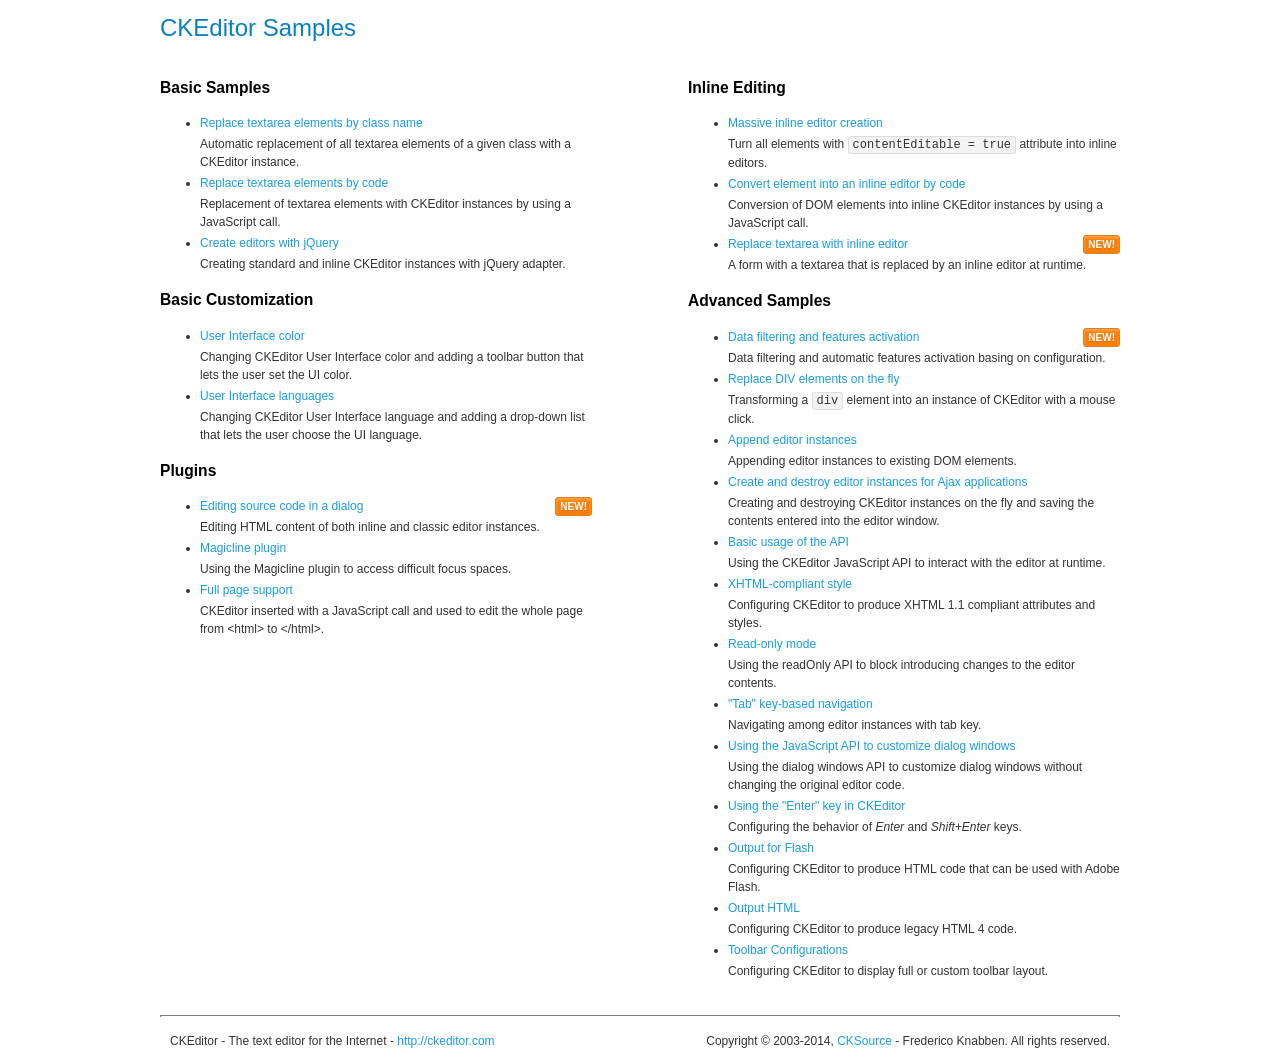
<file: samples/index.html>
<!DOCTYPE html>
<!--
Copyright (c) 2003-2014, CKSource - Frederico Knabben. All rights reserved.
For licensing, see LICENSE.md or http://ckeditor.com/license
-->
<html>
<head>
	<meta charset="utf-8">
	<title>CKEditor Samples</title>
	<link rel="stylesheet" href="sample.css">
</head>
<body>
	<h1 class="samples">
		CKEditor Samples
	</h1>
	<div class="twoColumns">
		<div class="twoColumnsLeft">
			<h2 class="samples">
				Basic Samples
			</h2>
			<dl class="samples">
				<dt><a class="samples" href="replacebyclass.html">Replace textarea elements by class name</a></dt>
				<dd>Automatic replacement of all textarea elements of a given class with a CKEditor instance.</dd>

				<dt><a class="samples" href="replacebycode.html">Replace textarea elements by code</a></dt>
				<dd>Replacement of textarea elements with CKEditor instances by using a JavaScript call.</dd>

				<dt><a class="samples" href="jquery.html">Create editors with jQuery</a></dt>
				<dd>Creating standard and inline CKEditor instances with jQuery adapter.</dd>
			</dl>

			<h2 class="samples">
				Basic Customization
			</h2>
			<dl class="samples">
				<dt><a class="samples" href="uicolor.html">User Interface color</a></dt>
				<dd>Changing CKEditor User Interface color and adding a toolbar button that lets the user set the UI color.</dd>

				<dt><a class="samples" href="uilanguages.html">User Interface languages</a></dt>
				<dd>Changing CKEditor User Interface language and adding a drop-down list that lets the user choose the UI language.</dd>
			</dl>


			<h2 class="samples">Plugins</h2>
<dl class="samples">
<dt><a class="samples" href="plugins/sourcedialog/sourcedialog.html">Editing source code in a dialog</a><span class="new">New!</span></dt>
<dd>Editing HTML content of both inline and classic editor instances.</dd>

<dt><a class="samples" href="plugins/magicline/magicline.html">Magicline plugin</a></dt>
<dd>Using the Magicline plugin to access difficult focus spaces.</dd>

<dt><a class="samples" href="plugins/wysiwygarea/fullpage.html">Full page support</a></dt>
<dd>CKEditor inserted with a JavaScript call and used to edit the whole page from &lt;html&gt; to &lt;/html&gt;.</dd>
</dl>
		</div>
		<div class="twoColumnsRight">
			<h2 class="samples">
				Inline Editing
			</h2>
			<dl class="samples">
				<dt><a class="samples" href="inlineall.html">Massive inline editor creation</a></dt>
				<dd>Turn all elements with <code>contentEditable = true</code> attribute into inline editors.</dd>

				<dt><a class="samples" href="inlinebycode.html">Convert element into an inline editor by code</a></dt>
				<dd>Conversion of DOM elements into inline CKEditor instances by using a JavaScript call.</dd>

				<dt><a class="samples" href="inlinetextarea.html">Replace textarea with inline editor</a> <span class="new">New!</span></dt>
				<dd>A form with a textarea that is replaced by an inline editor at runtime.</dd>

				
			</dl>

			<h2 class="samples">
				Advanced Samples
			</h2>
			<dl class="samples">
				<dt><a class="samples" href="datafiltering.html">Data filtering and features activation</a> <span class="new">New!</span></dt>
				<dd>Data filtering and automatic features activation basing on configuration.</dd>

				<dt><a class="samples" href="divreplace.html">Replace DIV elements on the fly</a></dt>
				<dd>Transforming a <code>div</code> element into an instance of CKEditor with a mouse click.</dd>

				<dt><a class="samples" href="appendto.html">Append editor instances</a></dt>
				<dd>Appending editor instances to existing DOM elements.</dd>

				<dt><a class="samples" href="ajax.html">Create and destroy editor instances for Ajax applications</a></dt>
				<dd>Creating and destroying CKEditor instances on the fly and saving the contents entered into the editor window.</dd>

				<dt><a class="samples" href="api.html">Basic usage of the API</a></dt>
				<dd>Using the CKEditor JavaScript API to interact with the editor at runtime.</dd>

				<dt><a class="samples" href="xhtmlstyle.html">XHTML-compliant style</a></dt>
				<dd>Configuring CKEditor to produce XHTML 1.1 compliant attributes and styles.</dd>

				<dt><a class="samples" href="readonly.html">Read-only mode</a></dt>
				<dd>Using the readOnly API to block introducing changes to the editor contents.</dd>

				<dt><a class="samples" href="tabindex.html">"Tab" key-based navigation</a></dt>
				<dd>Navigating among editor instances with tab key.</dd>


				
<dt><a class="samples" href="plugins/dialog/dialog.html">Using the JavaScript API to customize dialog windows</a></dt>
<dd>Using the dialog windows API to customize dialog windows without changing the original editor code.</dd>

<dt><a class="samples" href="plugins/enterkey/enterkey.html">Using the &quot;Enter&quot; key in CKEditor</a></dt>
<dd>Configuring the behavior of <em>Enter</em> and <em>Shift+Enter</em> keys.</dd>

<dt><a class="samples" href="plugins/htmlwriter/outputforflash.html">Output for Flash</a></dt>
<dd>Configuring CKEditor to produce HTML code that can be used with Adobe Flash.</dd>

<dt><a class="samples" href="plugins/htmlwriter/outputhtml.html">Output HTML</a></dt>
<dd>Configuring CKEditor to produce legacy HTML 4 code.</dd>

<dt><a class="samples" href="plugins/toolbar/toolbar.html">Toolbar Configurations</a></dt>
<dd>Configuring CKEditor to display full or custom toolbar layout.</dd>

			</dl>
		</div>
	</div>
	<div id="footer">
		<hr>
		<p>
			CKEditor - The text editor for the Internet - <a class="samples" href="http://ckeditor.com/">http://ckeditor.com</a>
		</p>
		<p id="copy">
			Copyright &copy; 2003-2014, <a class="samples" href="http://cksource.com/">CKSource</a> - Frederico Knabben. All rights reserved.
		</p>
	</div>
</body>
</html>
</file>
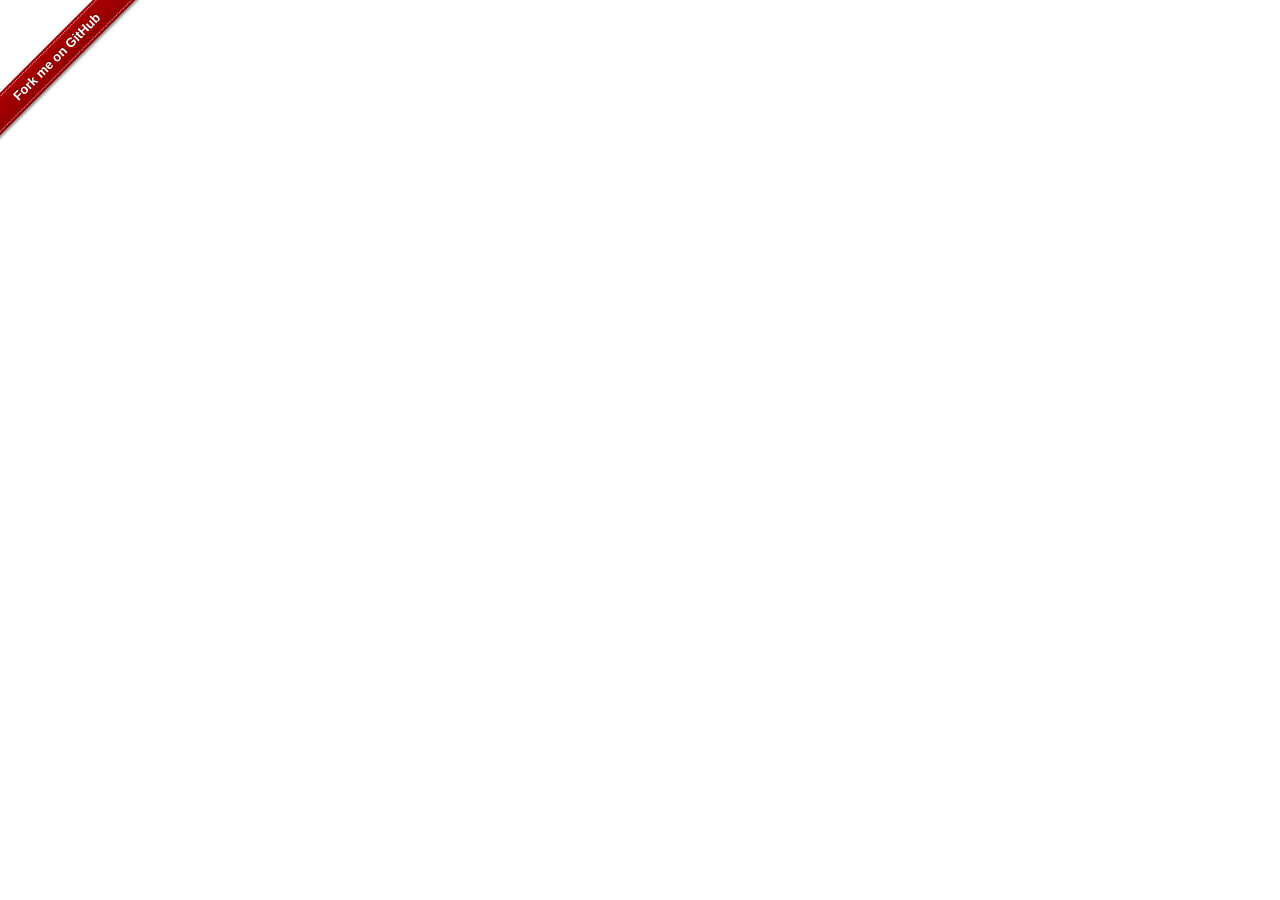
<file: plugins/leaflet/scripts/leaflet-providers/index.html>
<!doctype html>
<html lang="en">
<head>
	<title>Leaflet Provider Demo</title>
	<meta charset="utf-8" />
	<meta name="viewport" content="width=device-width, initial-scale=1.0">
	<meta http-equiv="Content-Type" content="text/html; charset=UTF-8" />
	<!-- Leaflet style. REQUIRED! -->
	<link rel="stylesheet" href="http://cdn.leafletjs.com/leaflet-0.7/leaflet.css" />
	<style>
		html { height: 100% }
		body { height: 100%; margin: 0; padding: 0;}
		.map { height: 100% }
	</style>
	<!--Fork Me on Github ribbon, we're using the awsome version from simonwhitaker available at https://github.com/simonwhitaker/github-fork-ribbon-css  -->
	<link rel="stylesheet" href="css/gh-fork-ribbon.css" />
	<!--[if IE]>
		<link rel="stylesheet" href="css/gh-fork-ribbon.ie.css" />
	<![endif]-->
</head>
<body>
	<div class="github-fork-ribbon-wrapper left">
		<div class="github-fork-ribbon">
			<a href="https://github.com/leaflet-extras/leaflet-providers">Fork me on GitHub</a>
		</div>
	</div>
	<div id="map" class="map"></div>

	<script src="http://cdn.leafletjs.com/leaflet-0.7/leaflet-src.js"></script>
	<script src="leaflet-providers.js"></script>
	<script>
		var map = L.map('map', {
			center: [48, -3],
			zoom: 5,
			zoomControl: false
		});

		var defaultLayer = L.tileLayer.provider('OpenStreetMap.Mapnik').addTo(map);

		var baseLayers = {
			'OpenStreetMap Default': defaultLayer,
			'OpenStreetMap German Style': L.tileLayer.provider('OpenStreetMap.DE'),
			'OpenStreetMap Black and White': L.tileLayer.provider('OpenStreetMap.BlackAndWhite'),
			'OpenStreetMap H.O.T.': L.tileLayer.provider('OpenStreetMap.HOT'),
			'Thunderforest OpenCycleMap': L.tileLayer.provider('Thunderforest.OpenCycleMap'),
			'Thunderforest Transport': L.tileLayer.provider('Thunderforest.Transport'),
			'Thunderforest Landscape': L.tileLayer.provider('Thunderforest.Landscape'),
			'MapQuest OSM': L.tileLayer.provider('MapQuestOpen.OSM'),
			'MapQuest Aerial': L.tileLayer.provider('MapQuestOpen.Aerial'),
			'MapBox Example': L.tileLayer.provider('MapBox.examples.map-zr0njcqy'),
			'Stamen Toner': L.tileLayer.provider('Stamen.Toner'),
			'Stamen Terrain': L.tileLayer.provider('Stamen.Terrain'),
			'Stamen Watercolor': L.tileLayer.provider('Stamen.Watercolor'),
			'Esri WorldStreetMap': L.tileLayer.provider('Esri.WorldStreetMap'),
			'Esri DeLorme': L.tileLayer.provider('Esri.DeLorme'),
			'Esri WorldTopoMap': L.tileLayer.provider('Esri.WorldTopoMap'),
			'Esri WorldImagery': L.tileLayer.provider('Esri.WorldImagery'),
			'Esri WorldTerrain': L.tileLayer.provider('Esri.WorldTerrain'),
			'Esri WorldShadedRelief': L.tileLayer.provider('Esri.WorldShadedRelief'),
			'Esri WorldPhysical': L.tileLayer.provider('Esri.WorldPhysical'),
			'Esri OceanBasemap': L.tileLayer.provider('Esri.OceanBasemap'),
			'Esri NatGeoWorldMap': L.tileLayer.provider('Esri.NatGeoWorldMap'),
			'Esri WorldGrayCanvas': L.tileLayer.provider('Esri.WorldGrayCanvas'),
			'Nokia Normal Day': L.tileLayer.provider('Nokia.normalDay'),
			'Nokia Normal Day Grey': L.tileLayer.provider('Nokia.normalGreyDay'),
			'Nokia Satellite': L.tileLayer.provider('Nokia.satelliteNoLabelsDay'),
			'Nokia Satellite (Labeled)': L.tileLayer.provider('Nokia.satelliteYesLabelsDay'),
			'Nokia Terrain': L.tileLayer.provider('Nokia.terrainDay'),
			'Acetate': L.tileLayer.provider('Acetate')
		};

		var overlayLayers = {
			'OpenSeaMap': L.tileLayer.provider('OpenSeaMap'),
			'OpenWeatherMap Clouds': L.tileLayer.provider('OpenWeatherMap.Clouds'),
			'OpenWeatherMap CloudsClassic': L.tileLayer.provider('OpenWeatherMap.CloudsClassic'),
			'OpenWeatherMap Precipitation': L.tileLayer.provider('OpenWeatherMap.Precipitation'),
			'OpenWeatherMap PrecipitationClassic': L.tileLayer.provider('OpenWeatherMap.PrecipitationClassic'),
			'OpenWeatherMap Rain': L.tileLayer.provider('OpenWeatherMap.Rain'),
			'OpenWeatherMap RainClassic': L.tileLayer.provider('OpenWeatherMap.RainClassic'),
			'OpenWeatherMap Pressure': L.tileLayer.provider('OpenWeatherMap.Pressure'),
			'OpenWeatherMap PressureContour': L.tileLayer.provider('OpenWeatherMap.PressureContour'),
			'OpenWeatherMap Wind': L.tileLayer.provider('OpenWeatherMap.Wind'),
			'OpenWeatherMap Temperature': L.tileLayer.provider('OpenWeatherMap.Temperature'),
			'OpenWeatherMap Snow': L.tileLayer.provider('OpenWeatherMap.Snow')
		};

		var layerControl = L.control.layers(baseLayers, overlayLayers, {collapsed: false}).addTo(map);

		/* you could also use the following code instead
		var map = new L.Map('map').setView([48, -3],5);

		var defaultLayer = L.tileLayer.provider('OpenStreetMap.Mapnik').addTo(map);

		var baseLayers = [
			'OpenStreetMap.Mapnik',
			'OpenStreetMap.DE',
			'OpenStreetMap.BlackAndWhite',
			'Thunderforest.OpenCycleMap',
			'Thunderforest.Transport',
			'Thunderforest.Landscape',
			'MapQuestOpen.OSM',
			'MapQuestOpen.Aerial',
			'MapBox.examples.map-zr0njcqy',
			'Stamen.Toner',
			'Stamen.Terrain',
			'Stamen.Watercolor',
			'Esri.WorldStreetMap',
			'Esri.DeLorme',
			'Esri.WorldTopoMap',
			'Esri.WorldImagery',
			'Esri.WorldTerrain',
			'Esri.WorldShadedRelief',
			'Esri.WorldPhysical',
			'Esri.OceanBasemap',
			'Esri.NatGeoWorldMap',
			'Esri.WorldGrayCanvas',
			'Nokia.normalDay',
			'Nokia.normalGreyDay',
			'Nokia.satelliteNoLabelsDay',
			'Nokia.satelliteYesLabelsDay,
			'Nokia.terrainDay'
		];

		var overlayLayers = [
			'OpenWeatherMap.Clouds',
			'OpenWeatherMap.CloudsClassic',
			'OpenWeatherMap.Precipitation',
			'OpenWeatherMap.PrecipitationClassic',
			'OpenWeatherMap.Rain',
			'OpenWeatherMap.RainClassic',
			'OpenWeatherMap.Pressure',
			'OpenWeatherMap.PressureContour',
			'OpenWeatherMap.Wind',
			'OpenWeatherMap.Temperature',
			'OpenWeatherMap.Snow'
		];

		L.control.layers.provided(baseLayers, overlayLayers, {collapsed: false}).addTo(map);
		*/

	// resize layers control to fit into view.
	function resizeLayerControl() {
		var layerControlHeight = document.body.clientHeight - (10 + 50);
		var layerControl = document.getElementsByClassName('leaflet-control-layers-expanded')[0];

		layerControl.style.overflowY = 'auto';
		layerControl.style.maxHeight = layerControlHeight + 'px';
	}
	map.on('resize', resizeLayerControl);
	resizeLayerControl();
	</script>
</body>
</html>
</file>
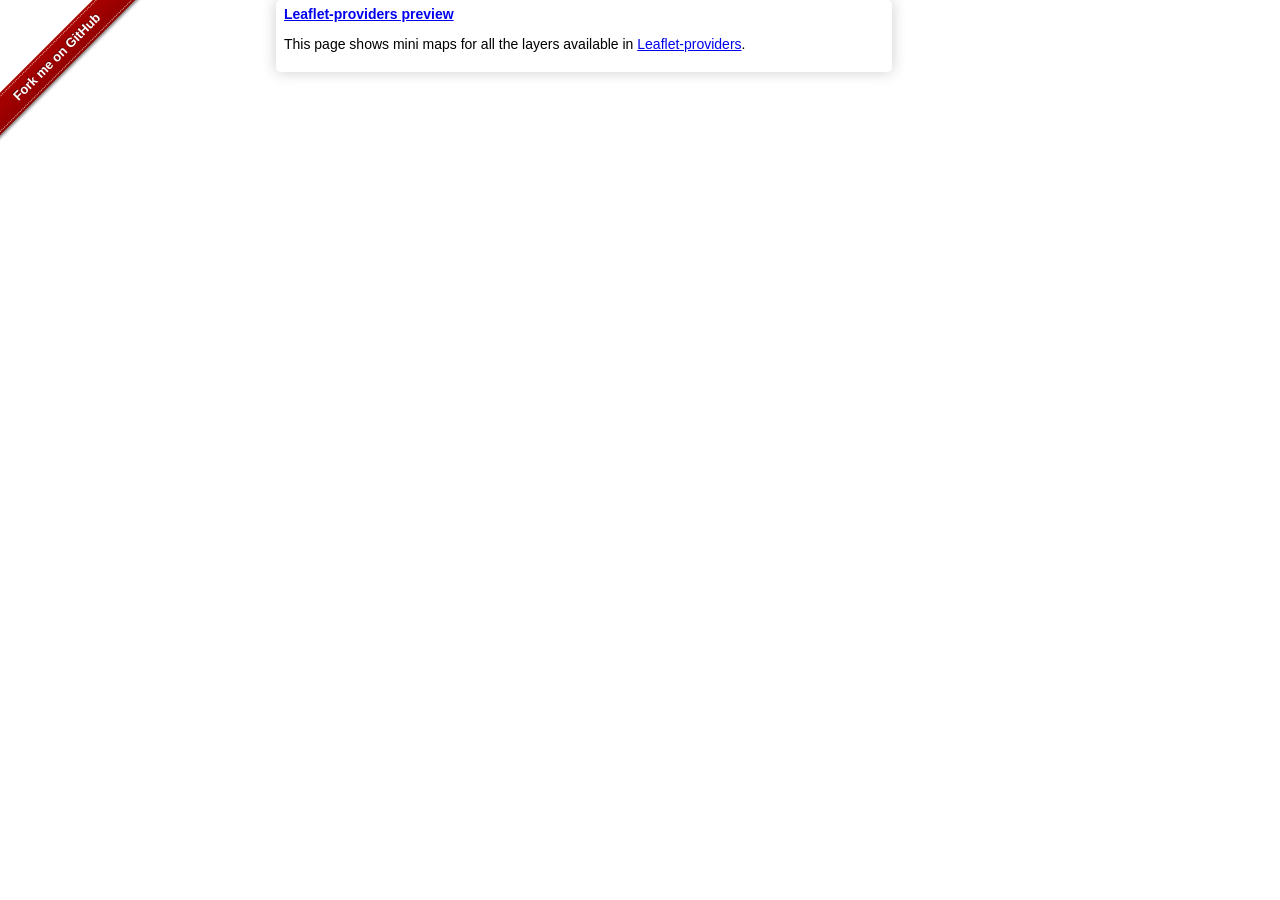
<file: plugins/leaflet/scripts/leaflet-providers/preview/index.html>
<!doctype html>
<html lang="en">
<head>
	<title>Leaflet Provider Demo</title>
	<meta charset="utf-8" />
	<meta name="viewport" content="width=device-width, initial-scale=1.0">
	<meta http-equiv="Content-Type" content="text/html; charset=UTF-8" />

	<link rel="stylesheet" href="http://cdn.leafletjs.com/leaflet-0.7/leaflet.css" />

	<style>
		html {
			height: 100%;
			-moz-box-sizing: border-box;
			-webkit-box-sizing: border-box;
			box-sizing: border-box;
			vertical-align: baseline;
		}
		body, #container { height: 100%; margin: 0; padding: 0;}
		.map { height: 100%; }

		#info {
			background: rgba(255, 255, 255, 0.85);
			box-shadow: 0 0 15px rgba(0, 0, 0, 0.2);
			position: fixed;
			width: 50%;
			max-width: 600px;
			left: 45%;
			margin-left: -300px;
			padding: 6px 8px;

			border-radius: 5px;
			font: 14px/16px Arial, Helvetica, sans-serif;
		}
		#info h4:first-child {
			margin: 0 0 5px;
		}
		#info h4 {
			margin: 5px 0 5px;
		}
		#info h4 code {
			font-weight: normal;
		}
		#info .provider-names {
			padding-bottom: 5px;
			display: block;
			padding-left: 15px;
		}
		#info pre {
			margin: 0;
		}
		#info pre code {
			font-size: 10px;
			overflow-x: auto;
		}
	</style>
	<!--Fork Me on Github ribbon, we're using the awsome version from simonwhitaker available at https://github.com/simonwhitaker/github-fork-ribbon-css  -->
	<link rel="stylesheet" href="../css/gh-fork-ribbon.css" />
	<!--[if IE]>
		<link rel="stylesheet" href="../css/gh-fork-ribbon.ie.css" />
	<![endif]-->
	<link rel="stylesheet" href="highlightjs/github.css">
	<link rel="stylesheet" href="control.layers.minimap.css">
</head>
<body>
	<div class="github-fork-ribbon-wrapper left">
		<div class="github-fork-ribbon">
			<a href="https://github.com/leaflet-extras/leaflet-providers">Fork me on GitHub</a>
		</div>
	</div>

	<div id="info">
		<h4><a href="https://github.com/leaflet-extras/leaflet-providers">Leaflet-providers preview</a></h4>
		<p>
			This page shows mini maps for all the layers available in <a href="https://github.com/leaflet-extras/leaflet-providers">Leaflet-providers</a>.
		</p>
	</div>
	<div id="map" class="map"></div>

	<script src="http://cdn.leafletjs.com/leaflet-0.7/leaflet-src.js"></script>
	<script src="../leaflet-providers.js"></script>

	<script src="L.Map.Sync.js"></script>
	<script src="L.Control.Layers.Minimap.js"></script>

	<script src="highlightjs/highlight.pack.js"></script>

	<script src="preview.js"></script>
</body>
</html>
</file>
<file: samples/sample.css>
/*
Copyright (c) 2003-2014, CKSource - Frederico Knabben. All rights reserved.
For licensing, see LICENSE.md or http://ckeditor.com/license
*/

html, body, h1, h2, h3, h4, h5, h6, div, span, blockquote, p, address, form, fieldset, img, ul, ol, dl, dt, dd, li, hr, table, td, th, strong, em, sup, sub, dfn, ins, del, q, cite, var, samp, code, kbd, tt, pre
{
	line-height: 1.5;
}

body
{
	padding: 10px 30px;
}

input, textarea, select, option, optgroup, button, td, th
{
	font-size: 100%;
}

pre
{
	-moz-tab-size: 4;
	-o-tab-size: 4;
	-webkit-tab-size: 4;
	tab-size: 4;
}

pre, code, kbd, samp, tt
{
	font-family: monospace,monospace;
	font-size: 1em;
}

body {
	width: 960px;
	margin: 0 auto;
}

code
{
	background: #f3f3f3;
	border: 1px solid #ddd;
	padding: 1px 4px;

	-moz-border-radius: 3px;
	-webkit-border-radius: 3px;
	border-radius: 3px;
}

abbr
{
	border-bottom: 1px dotted #555;
	cursor: pointer;
}

.new, .beta
{
	text-transform: uppercase;
	font-size: 10px;
	font-weight: bold;
	padding: 1px 4px;
	margin: 0 0 0 5px;
	color: #fff;
	float: right;

	-moz-border-radius: 3px;
	-webkit-border-radius: 3px;
	border-radius: 3px;
}

.new
{
	background: #FF7E00;
	border: 1px solid #DA8028;
	text-shadow: 0 1px 0 #C97626;

	-moz-box-shadow: 0 2px 3px 0 #FFA54E inset;
	-webkit-box-shadow: 0 2px 3px 0 #FFA54E inset;
	box-shadow: 0 2px 3px 0 #FFA54E inset;
}

.beta
{
	background: #18C0DF;
	border: 1px solid #19AAD8;
	text-shadow: 0 1px 0 #048CAD;
	font-style: italic;

	-moz-box-shadow: 0 2px 3px 0 #50D4FD inset;
	-webkit-box-shadow: 0 2px 3px 0 #50D4FD inset;
	box-shadow: 0 2px 3px 0 #50D4FD inset;
}

h1.samples
{
	color: #0782C1;
	font-size: 200%;
	font-weight: normal;
	margin: 0;
	padding: 0;
}

h1.samples a
{
	color: #0782C1;
	text-decoration: none;
	border-bottom: 1px dotted #0782C1;
}

.samples a:hover
{
	border-bottom: 1px dotted #0782C1;
}

h2.samples
{
	color: #000000;
	font-size: 130%;
	margin: 15px 0 0 0;
	padding: 0;
}

p, blockquote, address, form, pre, dl, h1.samples, h2.samples
{
	margin-bottom: 15px;
}

ul.samples
{
	margin-bottom: 15px;
}

.clear
{
	clear: both;
}

fieldset
{
	margin: 0;
	padding: 10px;
}

body, input, textarea
{
	color: #333333;
	font-family: Arial, Helvetica, sans-serif;
}

body
{
	font-size: 75%;
}

a.samples
{
	color: #189DE1;
	text-decoration: none;
}

form
{
	margin: 0;
	padding: 0;
}

pre.samples
{
	background-color: #F7F7F7;
	border: 1px solid #D7D7D7;
	overflow: auto;
	padding: 0.25em;
	white-space: pre-wrap; /* CSS 2.1 */
	word-wrap: break-word; /* IE7 */
}

#footer
{
	clear: both;
	padding-top: 10px;
}

#footer hr
{
	margin: 10px 0 15px 0;
	height: 1px;
	border: solid 1px gray;
	border-bottom: none;
}

#footer p
{
	margin: 0 10px 10px 10px;
	float: left;
}

#footer #copy
{
	float: right;
}

#outputSample
{
	width: 100%;
	table-layout: fixed;
}

#outputSample thead th
{
	color: #dddddd;
	background-color: #999999;
	padding: 4px;
	white-space: nowrap;
}

#outputSample tbody th
{
	vertical-align: top;
	text-align: left;
}

#outputSample pre
{
	margin: 0;
	padding: 0;
}

.description
{
	border: 1px dotted #B7B7B7;
	margin-bottom: 10px;
	padding: 10px 10px 0;
	overflow: hidden;
}

label
{
	display: block;
	margin-bottom: 6px;
}

/**
 *	CKEditor editables are automatically set with the "cke_editable" class
 *	plus cke_editable_(inline|themed) depending on the editor type.
 */

/* Style a bit the inline editables. */
.cke_editable.cke_editable_inline
{
	cursor: pointer;
}

/* Once an editable element gets focused, the "cke_focus" class is
   added to it, so we can style it differently. */
.cke_editable.cke_editable_inline.cke_focus
{
	box-shadow: inset 0px 0px 20px 3px #ddd, inset 0 0 1px #000;
	outline: none;
	background: #eee;
	cursor: text;
}

/* Avoid pre-formatted overflows inline editable. */
.cke_editable_inline pre
{
	white-space: pre-wrap;
	word-wrap: break-word;
}

/**
 *	Samples index styles.
 */

.twoColumns,
.twoColumnsLeft,
.twoColumnsRight
{
	overflow: hidden;
}

.twoColumnsLeft,
.twoColumnsRight
{
	width: 45%;
}

.twoColumnsLeft
{
	float: left;
}

.twoColumnsRight
{
	float: right;
}

dl.samples
{
	padding: 0 0 0 40px;
}
dl.samples > dt
{
	display: list-item;
	list-style-type: disc;
	list-style-position: outside;
	margin: 0 0 3px;
}
dl.samples > dd
{
	margin: 0 0 3px;
}
.warning
{
	color: #ff0000;
	background-color: #FFCCBA;
	border: 2px dotted #ff0000;
	padding: 15px 10px;
	margin: 10px 0;
}

/* Used on inline samples */

blockquote
{
	font-style: italic;
	font-family: Georgia, Times, "Times New Roman", serif;
	padding: 2px 0;
	border-style: solid;
	border-color: #ccc;
	border-width: 0;
}

.cke_contents_ltr blockquote
{
	padding-left: 20px;
	padding-right: 8px;
	border-left-width: 5px;
}

.cke_contents_rtl blockquote
{
	padding-left: 8px;
	padding-right: 20px;
	border-right-width: 5px;
}

img.right {
	border: 1px solid #ccc;
	float: right;
	margin-left: 15px;
	padding: 5px;
}

img.left {
	border: 1px solid #ccc;
	float: left;
	margin-right: 15px;
	padding: 5px;
}

.marker
{
	background-color: Yellow;
}
</file>
<file: plugins/leaflet/scripts/leaflet-providers/css/gh-fork-ribbon.css>
/* Left will inherit from right (so we don't need to duplicate code */
.github-fork-ribbon {
  /* The right and left lasses determine the side we attach our banner to */
  position: absolute;

  /* Add a bit of padding to give some substance outside the "stitching" */
  padding: 2px 0;

  /* Set the base colour */
  background-color: #a00;

  /* Set a gradient: transparent black at the top to almost-transparent black at the bottom */
  background-image: -webkit-gradient(linear, left top, left bottom, from(rgba(0, 0, 0, 0.00)), to(rgba(0, 0, 0, 0.15)));
  background-image: -webkit-linear-gradient(top, rgba(0, 0, 0, 0.00), rgba(0, 0, 0, 0.15));
  background-image: -moz-linear-gradient(top, rgba(0, 0, 0, 0.00), rgba(0, 0, 0, 0.15));
  background-image: -o-linear-gradient(top, rgba(0, 0, 0, 0.00), rgba(0, 0, 0, 0.15));
  background-image: -ms-linear-gradient(top, rgba(0, 0, 0, 0.00), rgba(0, 0, 0, 0.15));
  background-image: linear-gradient(top, rgba(0, 0, 0, 0.00), rgba(0, 0, 0, 0.15));
  filter: progid:DXImageTransform.Microsoft.gradient(GradientType=0,StartColorStr='#000000', EndColorStr='#000000');

  /* Add a drop shadow */
  -webkit-box-shadow: 0px 2px 3px 0px rgba(0, 0, 0, 0.5);
  box-shadow: 0px 2px 3px 0px rgba(0, 0, 0, 0.5);

  z-index: 9999;
}

.github-fork-ribbon a {
  /* Set the font */
  font-family: "Helvetica Neue", Helvetica, Arial, sans-serif;
  font-size: 13px;
  font-weight: 700;
  color: white;

  /* Set the text properties */
  text-decoration: none;
  text-shadow: 0 -1px rgba(0,0,0,0.5);
  text-align: center;

  /* Set the geometry. If you fiddle with these you'll also need to tweak the top and right values in #github-fork-ribbon. */
  width: 200px;
  line-height: 20px;

  /* Set the layout properties */
  display: inline-block;
  padding: 2px 0;

  /* Add "stitching" effect */
  border-width: 1px 0;
  border-style: dotted;
  border-color: rgba(255,255,255,0.7);
}

.github-fork-ribbon-wrapper {
  width: 150px;
  height: 150px;
  position: absolute;
  overflow: hidden;
  top: 0;
}

.github-fork-ribbon-wrapper.left {
  left: 0;
}

.github-fork-ribbon-wrapper.right {
  right: 0;
}

.github-fork-ribbon-wrapper.left-bottom {
  position: fixed;
  top: inherit;
  bottom: 0;
  left: 0;
}

.github-fork-ribbon-wrapper.right-bottom {
  position: fixed;
  top: inherit;
  bottom: 0;
  right: 0;
}

.github-fork-ribbon-wrapper.right .github-fork-ribbon {
  top: 42px;
  right: -43px;

  /* Rotate the banner 45 degrees */
  -webkit-transform: rotate(45deg);
  -moz-transform: rotate(45deg);
  -o-transform: rotate(45deg);
  transform: rotate(45deg);
}

.github-fork-ribbon-wrapper.left .github-fork-ribbon {
  top: 42px;
  left: -43px;

  /* Rotate the banner -45 degrees */
  -webkit-transform: rotate(-45deg);
  -moz-transform: rotate(-45deg);
  -o-transform: rotate(-45deg);
  transform: rotate(-45deg);
}


.github-fork-ribbon-wrapper.left-bottom .github-fork-ribbon {
  top: 80px;
  left: -43px;

  /* Rotate the banner -45 degrees */
  -webkit-transform: rotate(45deg);
  -moz-transform: rotate(45deg);
  -o-transform: rotate(45deg);
  transform: rotate(45deg);
}

.github-fork-ribbon-wrapper.right-bottom .github-fork-ribbon {
  top: 80px;
  right: -43px;

  /* Rotate the banner -45 degrees */
  -webkit-transform: rotate(-45deg);
  -moz-transform: rotate(-45deg);
  -o-transform: rotate(-45deg);
  transform: rotate(-45deg);
}
</file>
<file: plugins/leaflet/scripts/leaflet-providers/css/gh-fork-ribbon.ie.css>
/* IE voodoo courtesy of http://stackoverflow.com/a/4617511/263871 and
 * http://www.useragentman.com/IETransformsTranslator */
.github-fork-ribbon-wrapper.right .github-fork-ribbon {
  /* IE positioning hack (couldn't find a transform-origin alternative for IE) */
  top: -22px;
  right: -62px;

  /* IE8+ */
  -ms-filter: "progid:DXImageTransform.Microsoft.Matrix(M11=0.7071067811865474, M12=-0.7071067811865477, M21=0.7071067811865477, M22=0.7071067811865474, SizingMethod='auto expand')";
  /* IE6 and 7 */
  filter: progid:DXImageTransform.Microsoft.Matrix(
    M11=0.7071067811865474,
    M12=-0.7071067811865477,
    M21=0.7071067811865477,
    M22=0.7071067811865474,
    SizingMethod='auto expand'
  );
}

.github-fork-ribbon-wrapper.left .github-fork-ribbon {
  top: -22px;
  left: -22px;

  /* IE8+ */
  -ms-filter: "progid:DXImageTransform.Microsoft.Matrix(M11=0.7071067811865483, M12=0.7071067811865467, M21=-0.7071067811865467, M22=0.7071067811865483, SizingMethod='auto expand')";
  /* IE6 and 7 */
  filter: progid:DXImageTransform.Microsoft.Matrix(
    M11=0.7071067811865483,
    M12=0.7071067811865467,
    M21=-0.7071067811865467,
    M22=0.7071067811865483,
    SizingMethod='auto expand'
  );
}

.github-fork-ribbon-wrapper.left-bottom .github-fork-ribbon {
  /* IE positioning hack (couldn't find a transform-origin alternative for IE) */
  top: 12px;
  left: -22px;


  /* IE8+ */
  -ms-filter: "progid:DXImageTransform.Microsoft.Matrix(M11=0.7071067811865474, M12=-0.7071067811865477, M21=0.7071067811865477, M22=0.7071067811865474, SizingMethod='auto expand')";
  /* IE6 and 7 */
/*  filter: progid:DXImageTransform.Microsoft.Matrix(
    M11=0.7071067811865474,
    M12=-0.7071067811865477,
    M21=0.7071067811865477,
    M22=0.7071067811865474,
    SizingMethod='auto expand'
  );
*/}

.github-fork-ribbon-wrapper.right-bottom .github-fork-ribbon {
  top: 12px;
  right: -62px;

  /* IE8+ */
  -ms-filter: "progid:DXImageTransform.Microsoft.Matrix(M11=0.7071067811865483, M12=0.7071067811865467, M21=-0.7071067811865467, M22=0.7071067811865483, SizingMethod='auto expand')";
  /* IE6 and 7 */
  filter: progid:DXImageTransform.Microsoft.Matrix(
    M11=0.7071067811865483,
    M12=0.7071067811865467,
    M21=-0.7071067811865467,
    M22=0.7071067811865483,
    SizingMethod='auto expand'
  );
}
</file>
<file: plugins/leaflet/scripts/leaflet-providers/preview/highlightjs/github.css>
/*

github.com style (c) Vasily Polovnyov <vast@whiteants.net>

*/

pre code {
  display: block; padding: 0.5em;
  color: #333;
  background: #f8f8ff
}

pre .comment,
pre .template_comment,
pre .diff .header,
pre .javadoc {
  color: #998;
  font-style: italic
}

pre .keyword,
pre .css .rule .keyword,
pre .winutils,
pre .javascript .title,
pre .nginx .title,
pre .subst,
pre .request,
pre .status {
  color: #333;
  font-weight: bold
}

pre .number,
pre .hexcolor,
pre .ruby .constant {
  color: #099;
}

pre .string,
pre .tag .value,
pre .phpdoc,
pre .tex .formula {
  color: #d14
}

pre .title,
pre .id {
  color: #900;
  font-weight: bold
}

pre .javascript .title,
pre .lisp .title,
pre .clojure .title,
pre .subst {
  font-weight: normal
}

pre .class .title,
pre .haskell .type,
pre .vhdl .literal,
pre .tex .command {
  color: #458;
  font-weight: bold
}

pre .tag,
pre .tag .title,
pre .rules .property,
pre .django .tag .keyword {
  color: #000080;
  font-weight: normal
}

pre .attribute,
pre .variable,
pre .lisp .body {
  color: #008080
}

pre .regexp {
  color: #009926
}

pre .class {
  color: #458;
  font-weight: bold
}

pre .symbol,
pre .ruby .symbol .string,
pre .lisp .keyword,
pre .tex .special,
pre .prompt {
  color: #990073
}

pre .built_in,
pre .lisp .title,
pre .clojure .built_in {
  color: #0086b3
}

pre .preprocessor,
pre .pi,
pre .doctype,
pre .shebang,
pre .cdata {
  color: #999;
  font-weight: bold
}

pre .deletion {
  background: #fdd
}

pre .addition {
  background: #dfd
}

pre .diff .change {
  background: #0086b3
}

pre .chunk {
  color: #aaa
}
</file>
<file: plugins/leaflet/scripts/leaflet-providers/preview/control.layers.minimap.css>
.leaflet-control-layers-expanded.leaflet-control-layers-minimap {
	width: 240px;
	background: rgba(255, 255, 255, 0.85);
	box-shadow: 0 0 15px rgba(0, 0, 0, 0.2);

	padding: 0;
	border: 4px solid rgba(255, 255, 255, 0.8);
	border-radius: 5px;
	overflow-x: hidden;
}
.leaflet-minimap-container {
	margin-bottom: 2px;
	position: relative;
	display: block;
	height: 110px;
}
.leaflet-minimap-container .leaflet-minimap-label {
	position: absolute;
	display: block;

	height: 22px;
	bottom: 0;
	left: 0;
	padding: 2px 6px 2px 2px;
	background-color: rgba(0, 0, 0, 0.7);
	color: white;
	white-space: nowrap;
}
.leaflet-minimap-container .leaflet-minimap-label .leaflet-control-layers-selector {
	top: 3px;
}
.leaflet-minimap {
	width: 100%;
	height: 100%;
}
</file>
